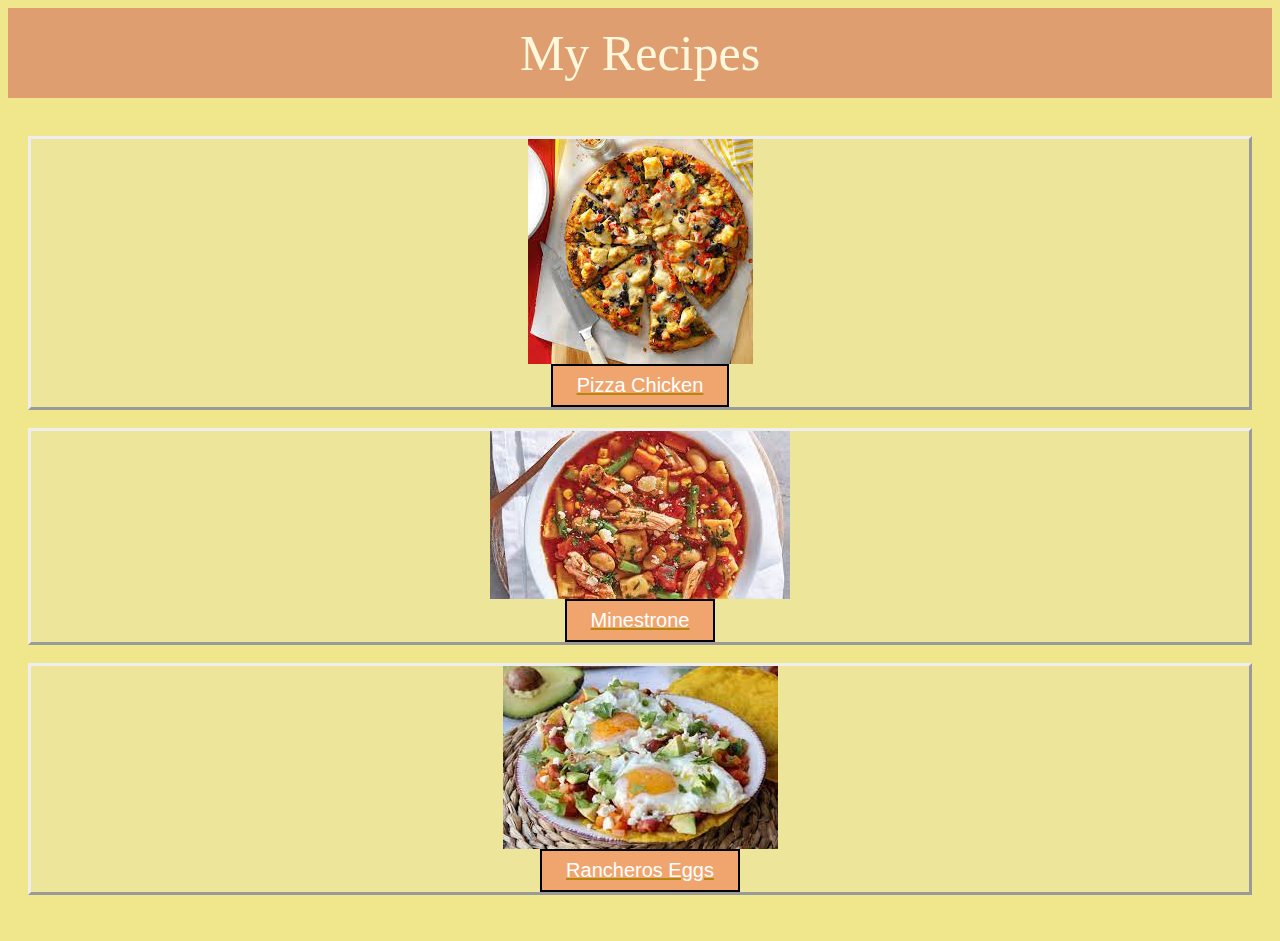
<file: index.html>
<!DOCTYPE html>
<html lang="en">
<head>
    <meta charset="UTF-8">
    <meta http-equiv="X-UA-Compatible" content="IE=edge">
    <meta name="viewport" content="width=device-width, initial-scale=1.0">
    <title>Recipes Index</title>
    <link rel="stylesheet" href="style.css">
</head>
<body>
    <p class="title">My Recipes</p>

    <div class="container">
        <div class="box">
          <img src="./images/pizza.jpj">
          <a href="recipes/pizza-chicken.html"> <button>Pizza Chicken</button></a>
        </div>
        <div class="box">
          <img src="./images/minestrone.jpj">
          <a href="recipes/minestrone.html"><button>Minestrone</button></a>
           
        </div> 
        <div class="box">
          <img src="./images/huevos.jpj">
          <a href="recipes/rancheros.html"><button>Rancheros Eggs</button></a>
        
      </div>
  

          
   
</body>
</html>
</file>
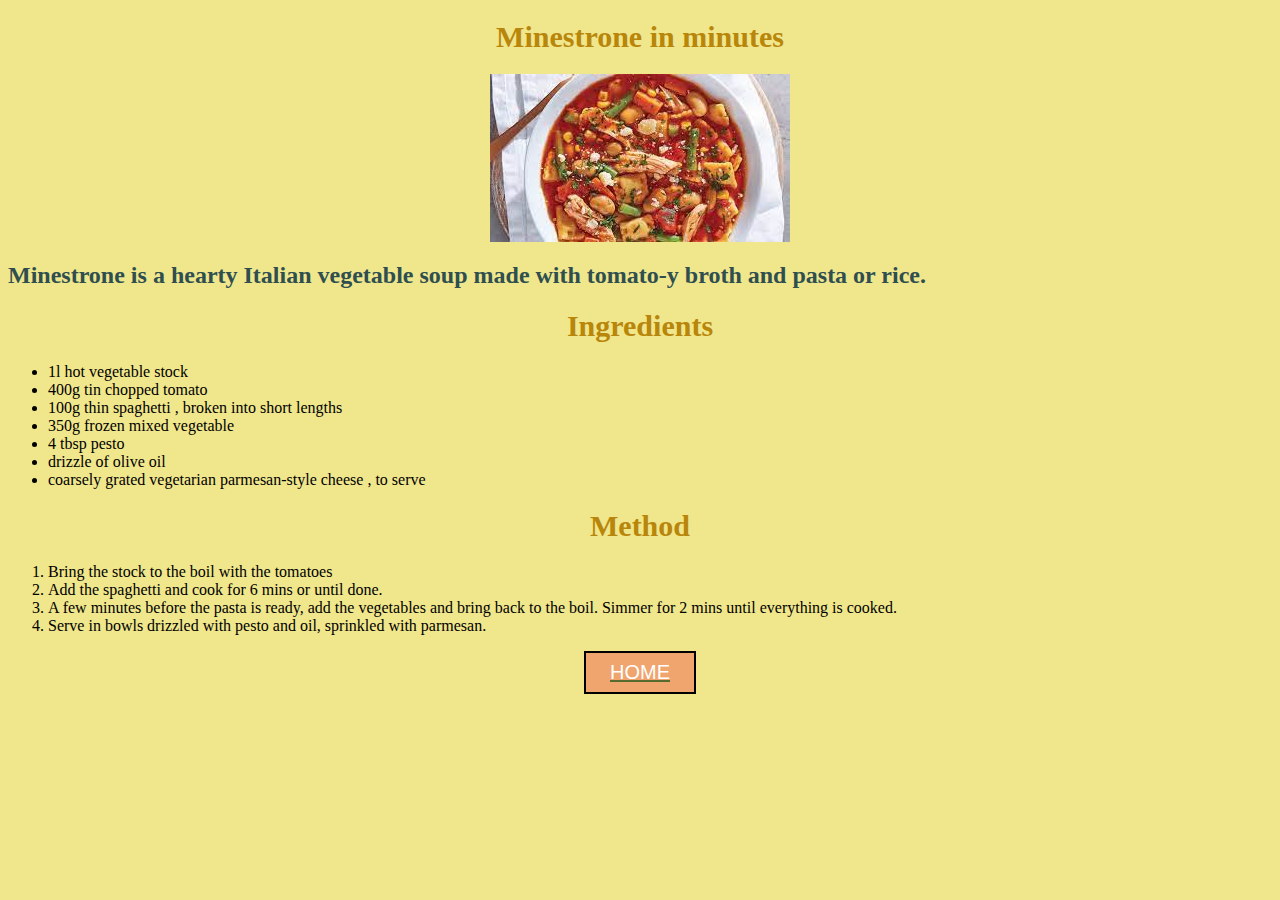
<file: recipes/minestrone.html>
<!DOCTYPE html>
<html lang="en">
<head>
    <meta charset="UTF-8">
    <meta http-equiv="X-UA-Compatible" content="IE=edge">
    <meta name="viewport" content="width=device-width, initial-scale=1.0">
    <title>Minestrone in minutes </title>
    <link rel="stylesheet" href="../style.css">

</head>
<body>
    <h1>Minestrone in minutes</h1>
    <img class="recipe-image" src="../images/minestrone.jpj">
    <h2>Minestrone is a hearty Italian vegetable soup made with tomato-y broth and pasta or rice.</h2>
    <h1>Ingredients</h2>
    <ul>
       
        <li>1l hot vegetable stock</li>
        <li>400g tin chopped tomato</li>
        <li>100g thin spaghetti , broken into short lengths</li>
        <li>350g frozen mixed vegetable</li>
        <li>4 tbsp pesto</li>
        <li>drizzle of olive oil</li>
        <li>coarsely grated vegetarian parmesan-style cheese , to serve</li>

    </ul> 

    <h1> Method </h1>

    <ol>

      <li>Bring the stock to the boil with the tomatoes</li>
      <li>Add the spaghetti and cook for 6 mins or until done.</li> 
      <li>A few minutes before the pasta is ready, add the vegetables and bring back to the boil. Simmer for 2 mins until everything is cooked.
      <li>Serve in bowls drizzled with pesto and oil, sprinkled with parmesan.</li>

    </ol>

    <a class="MAIN" href="../index.html"> <button>HOME</button></a>
</body>
</html>
</file>
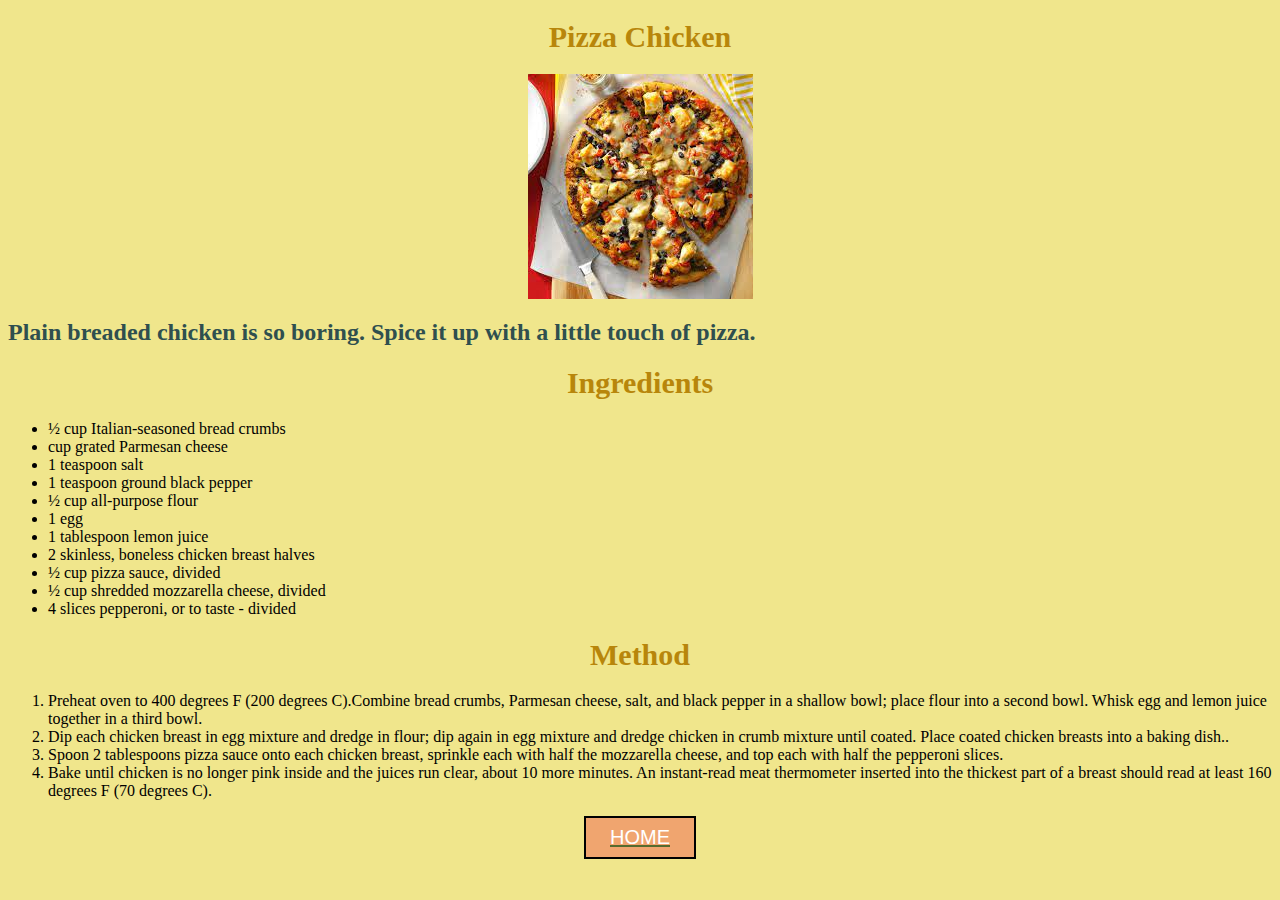
<file: recipes/pizza-chicken.html>
<!DOCTYPE html>
<html lang="en">
<head>
    <meta charset="UTF-8">
    <meta http-equiv="X-UA-Compatible" content="IE=edge">
    <meta name="viewport" content="width=device-width, initial-scale=1.0">
    <title>recipe Pizza Chicken </title>
    <link rel="stylesheet" href="../style.css">

</head>
<body>
    <h1>Pizza Chicken</h1>
    <img class="recipe-image" src="../images/pizza.jpj">
    <h2>Plain breaded chicken is so boring. Spice it up with a little touch of pizza.</h2>
    <h1>Ingredients</h2>
    <ul>
 
        <li>½ cup Italian-seasoned bread crumbs </li>
        <li>cup grated Parmesan cheese </li>
        <li> 1 teaspoon salt </li>
        <li>1 teaspoon ground black pepper </li>
        <li> ½ cup all-purpose flour </li>
        <li> 1 egg </li>
        <li> 1 tablespoon lemon juice </li>
        <li>2 skinless, boneless chicken breast halves </li>
        <li>½ cup pizza sauce, divided </li> 
        <li>½ cup shredded mozzarella cheese, divided </li>
        <li>4 slices pepperoni, or to taste - divided </li>

    </ul> 

    <h1> Method </h1>

    <ol>

      <li>Preheat oven to 400 degrees F (200 degrees C).Combine bread crumbs, Parmesan cheese, salt, and black pepper in a shallow bowl; place flour into a second bowl. Whisk egg and lemon juice together in a third bowl.</li>
      <li>Dip each chicken breast in egg mixture and dredge in flour; dip again in egg mixture and dredge chicken in crumb mixture until coated. Place coated chicken breasts into a baking dish..</li> 
      <li>Spoon 2 tablespoons pizza sauce onto each chicken breast, sprinkle each with half the mozzarella cheese, and top each with half the pepperoni slices.
      <li>Bake until chicken is no longer pink inside and the juices run clear, about 10 more minutes. An instant-read meat thermometer inserted into the thickest part of a breast should read at least 160 degrees F (70 degrees C).</li>

    </ol>

    <a class="MAIN" href="../index.html"><button>HOME</button></a>
</body>
</html>
</file>
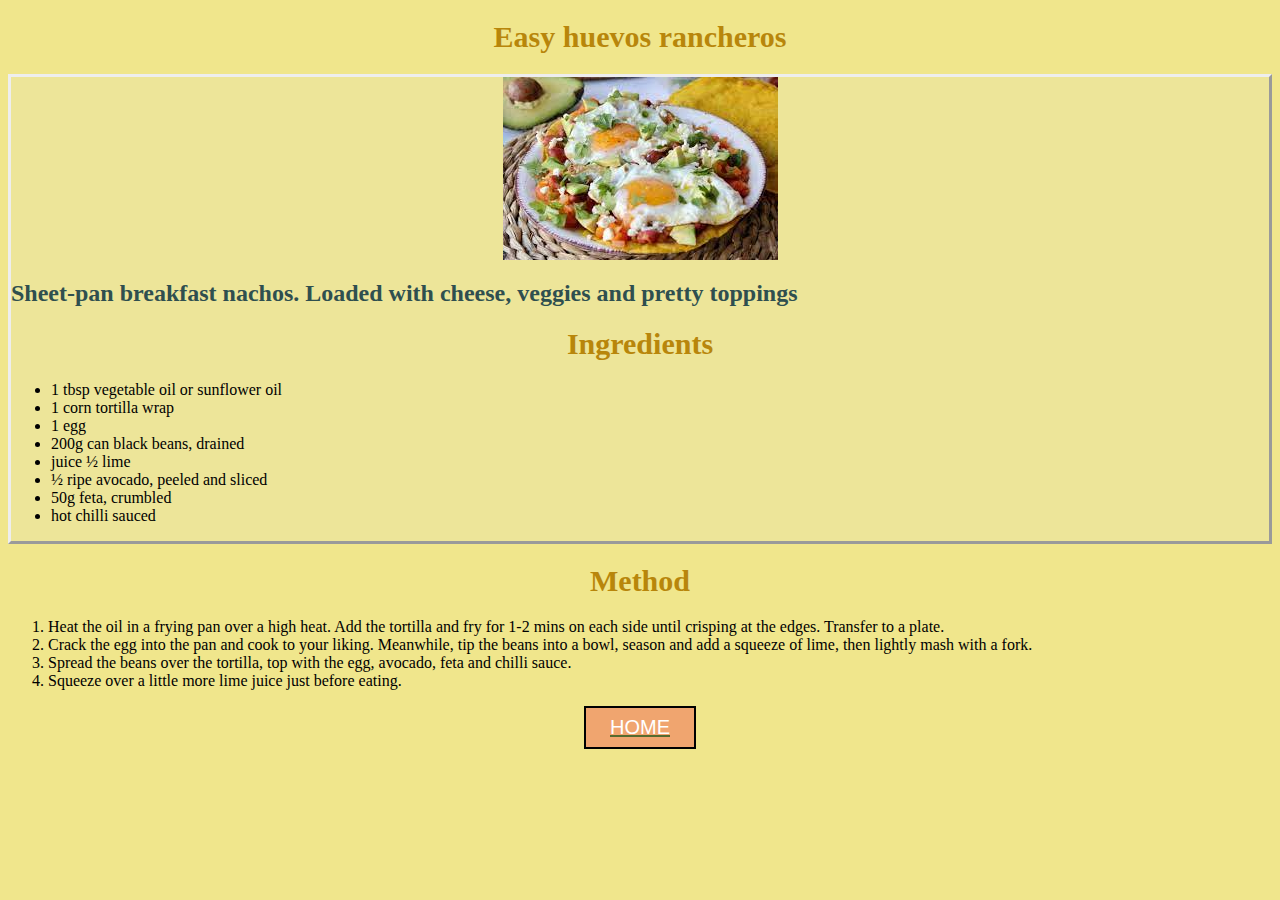
<file: recipes/rancheros.html>
<!DOCTYPE html>
<html lang="en">
<head>
    <meta charset="UTF-8">
    <meta http-equiv="X-UA-Compatible" content="IE=edge">
    <meta name="viewport" content="width=device-width, initial-scale=1.0">
    <title>Easy huevos rancheros </title>
    <link rel="stylesheet" href="../style.css">

</head>
<body>
    <h1>Easy huevos rancheros</h1>
    <div class="box">
        <img class="recipe-image" src="../images/huevos.jpj">
        <h2>Sheet-pan breakfast nachos. Loaded with cheese, veggies and pretty toppings</h2>
        <h1>Ingredients</h2>
        <ul>
       
            <li>1 tbsp vegetable oil or sunflower oil </li>
            <li>1 corn tortilla wrap</li>
            <li>1 egg</li>
            <li>200g can black beans, drained</li>
            <li>juice ½ lime</li>
            <li>½ ripe avocado, peeled and sliced</li>
            <li>50g feta, crumbled</li>
            <li> hot chilli sauced </li>  
        </ul> 
    </div>

    <h1> Method </h1>

    <ol>

      <li>Heat the oil in a frying pan over a high heat. Add the tortilla and fry for 1-2 mins on each side until crisping at the edges. Transfer to a plate.</li>
      <li>Crack the egg into the pan and cook to your liking. Meanwhile, tip the beans into a bowl, season and add a squeeze of lime, then lightly mash with a fork.</li> 
      <li>Spread the beans over the tortilla, top with the egg, avocado, feta and chilli sauce.</li> 
      <li>Squeeze over a little more lime juice just before eating.</li>

    </ol>

     <a class="MAIN" href="../index.html"><button>HOME</button></a>
</body>
</html>
</file>
<file: style.css>
/*Styles*/

body{
    background-color:khaki;
}

.title{
    margin: 0;
    background-color: rgb(223, 158, 111);
    color:cornsilk;
    font-size: 50px;
    text-align: center;
    padding: 16px;
    height: auto;
}

a{
    color:darkgoldenrod;
    font-size: 30px;
}

.MAIN{
    color:darkolivegreen;
    font-size: 30px;
}

img{
    display: block;
    margin: auto;
   }

h1{
    color:darkgoldenrod;
    font-size: 30px;
    text-align: center;
}
.recipe-image{
    height: auto;
    width: auto;
    margin-left: auto;
    margin-right: auto;
}
h2{
    color:darkslategray;
}

  .container {
     padding: 20px;
  }
  
  .box {
    border-style:outset;
    margin-top: 0;
    width: auto;
    background: rgba(220, 220, 220, 0.158);
    margin: 18px auto;
    text-align: left;
    padding: auto;
  }

  button {
    border-style:solid;
    background-color: rgb(240, 165, 111);
    font-family: Verdana, Geneva, Tahoma, sans-serif;
    font-size: 20px;
    color: white;
    display: block;
    margin: auto auto;
    padding: 8px 24px;
  }
</file>
